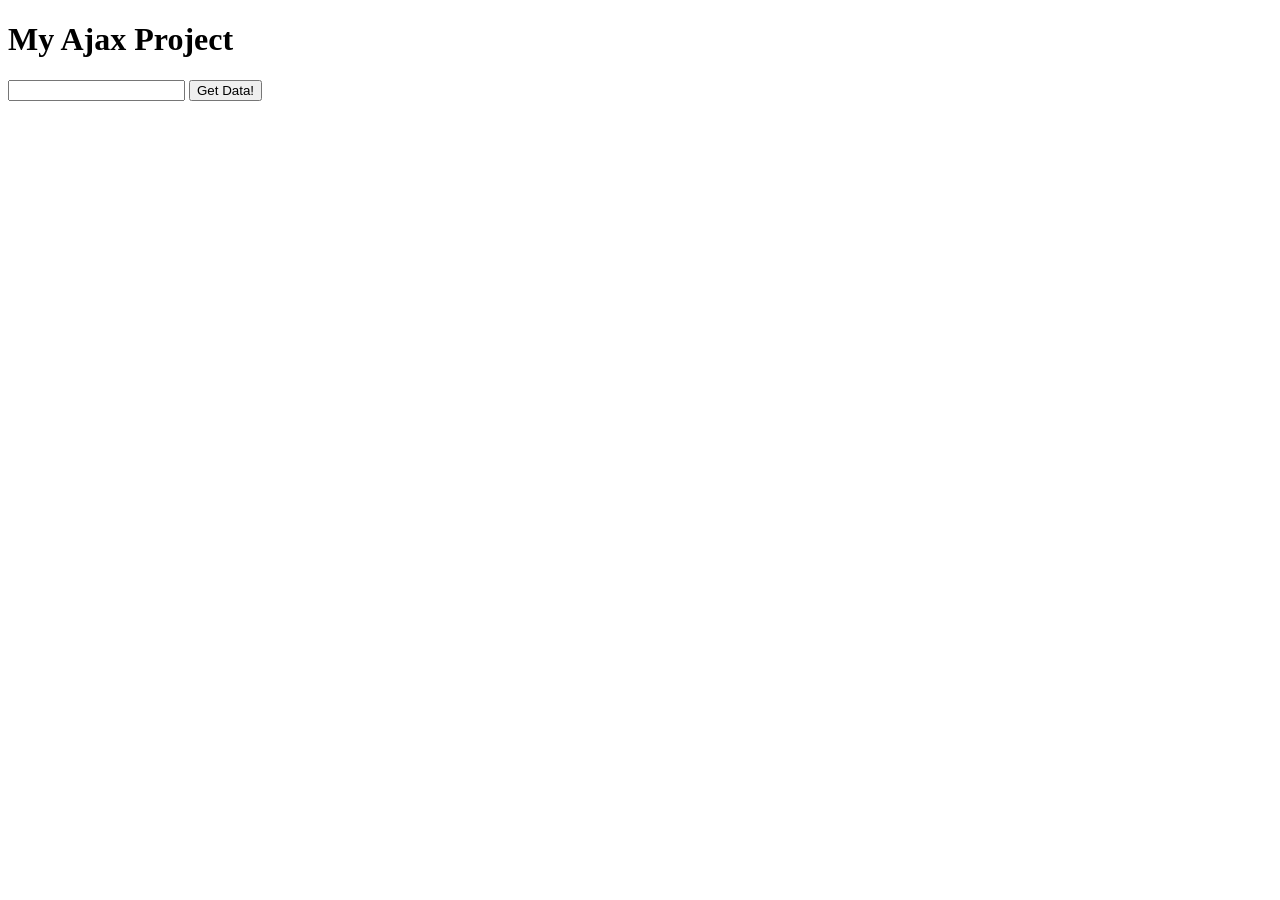
<file: examples_class/demo-ajax-jquery-employees/index.html>
<!DOCTYPE html>
<html lang="en">
<head>
  <meta charset="UTF-8">
  <title>Document</title>
</head>
<body>
  <h1>My Ajax Project</h1>
  <input id="letter" type="text">
  <button>Get Data!</button>
  <ul></ul>

  <script src="https://code.jquery.com/jquery-2.0.3.min.js"></script>
  <script type="text/javascript">

    $('button').on('click', function() {

      var htmlList = ''

      $.ajax({
        url: 'employees.json',
        success: function(data) {
          var pieceName = $('#letter').val();

          data
            .filter( function(oEmployee) {
              if (pieceName) {
                return  oEmployee.first_name.includes(pieceName)
              }
              else {
                return true;
              }

            })
            .forEach( function( oEmployee ) {
              var regExp = new RegExp(pieceName)
              var name = oEmployee.first_name.replace(regExp,'<mark>$&</mark>')
              htmlList += '<li>' + name + '</li>'
            })

          $('ul').html(htmlList)

        }
      });


    })

  </script>
</body>
</file>
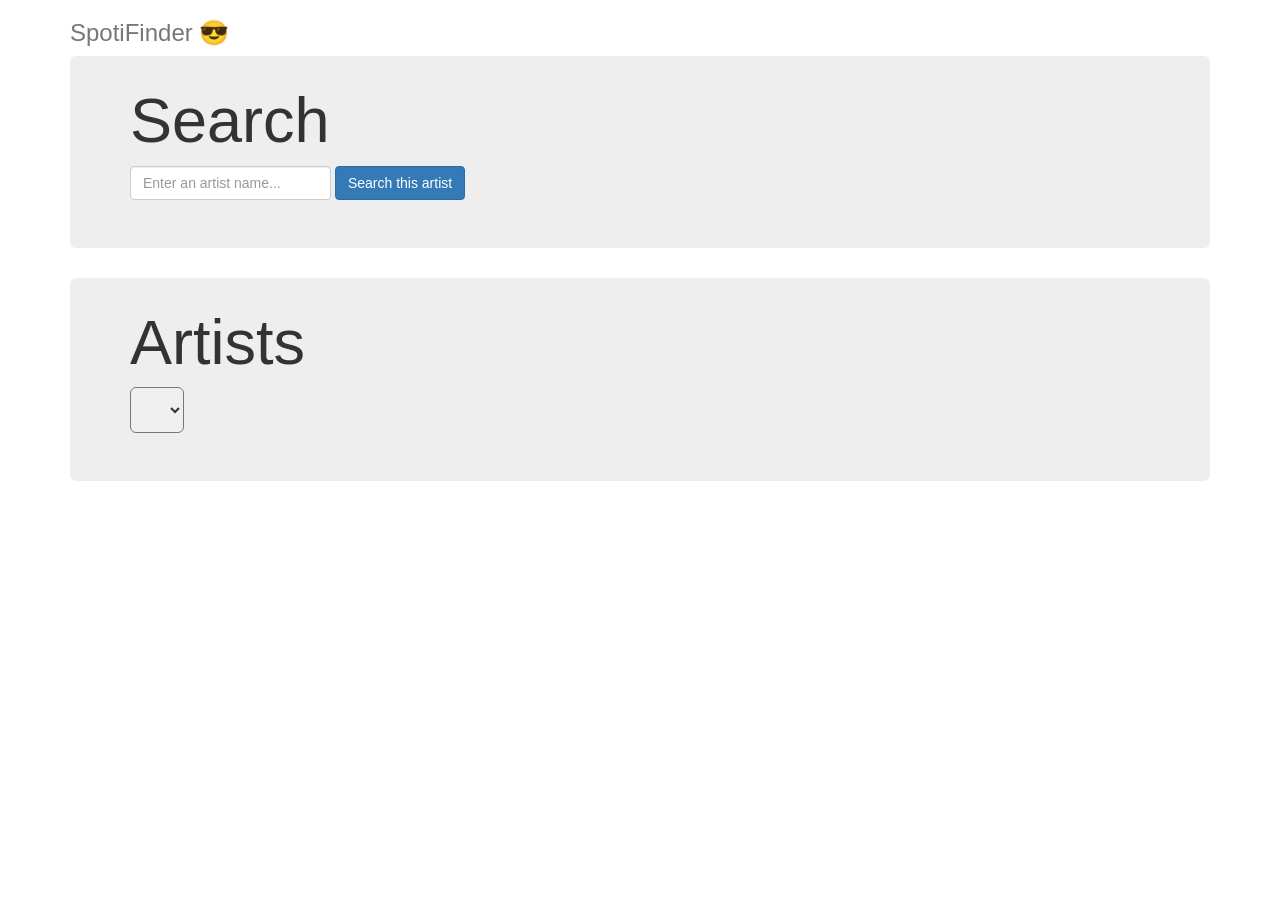
<file: examples_class/spotify-ajax-plus/index.html>
<!DOCTYPE html>
<html lang="en">

<head>
    <meta charset="UTF-8">
    <title>Document</title>
    <!-- Latest compiled and minified CSS -->
    <link rel="stylesheet" href="https://maxcdn.bootstrapcdn.com/bootstrap/3.3.6/css/bootstrap.min.css" integrity="sha384-1q8mTJOASx8j1Au+a5WDVnPi2lkFfwwEAa8hDDdjZlpLegxhjVME1fgjWPGmkzs7" crossorigin="anonymous">
    <style type="text/css">
      .jumbotron { padding-top: 10px; }
    </style>
</head>

<body>

<div class="container">
      <div class="header clearfix">
        <!-- <nav>
          <ul class="nav nav-pills pull-right">
            <li role="presentation" class="active"><a href="#">Home</a></li>
            <li role="presentation"><a href="#">About</a></li>
            <li role="presentation"><a href="#">Contact</a></li>
          </ul>
        </nav> -->
        <h3 class="text-muted">SpotiFinder 😎</h3>
      </div>

      <div class="jumbotron">
        <h1>Search</h1>
         <form action="" method="POST" class="form-inline" role="form">
            <div class="form-group">
                <label class="sr-only" for="">label</label>
                <input type="text" class="form-control" id="artist-name" placeholder="Enter an artist name...">
            </div>
            <button id="search-artist" type="submit" class="btn btn-primary">Search this artist</button>
        </form>
      </div>

       <div class="jumbotron">
        <h1>Artists</h1>
        <select id="artists-selection" class="input-lg"></select>
      </div>




    </div> <!-- /container -->



    <script src="https://code.jquery.com/jquery-2.0.3.min.js"></script>
    <script type="text/javascript">

      $('#search-artist').on('click', function(e) {
        e.preventDefault()
        var nameArtist = $('#artist-name').val()
        var urlSearchArtist = 'https://api.spotify.com/v1/search?type=artist&query=' + nameArtist
        $.ajax({
          url: urlSearchArtist,
          success: function(data) {
            var artistsFound = data.artists.items
            var optionsArtists = ''
            artistsFound.forEach(function( artistData ) {
              optionsArtists += '<option value="' + artistData.id + '">' + artistData.name + '</option>'
            })
            $('#artists-selection').html(optionsArtists)
          }
        })
      })

      $('#artists-selection').on('change', function(e) {
        var idArtist = $(this).val();
        var urlAlbums = 'https://api.spotify.com/v1/artists/' + idArtist +'/albums'
        console.log( urlAlbums )
      })

      //
      //
      // 3WrFJ7ztbogyGnTHbHJFl2
      // https://api.spotify.com/v1/artists/3WrFJ7ztbogyGnTHbHJFl2/albums

""


    </script>
</body>

</html>
</file>
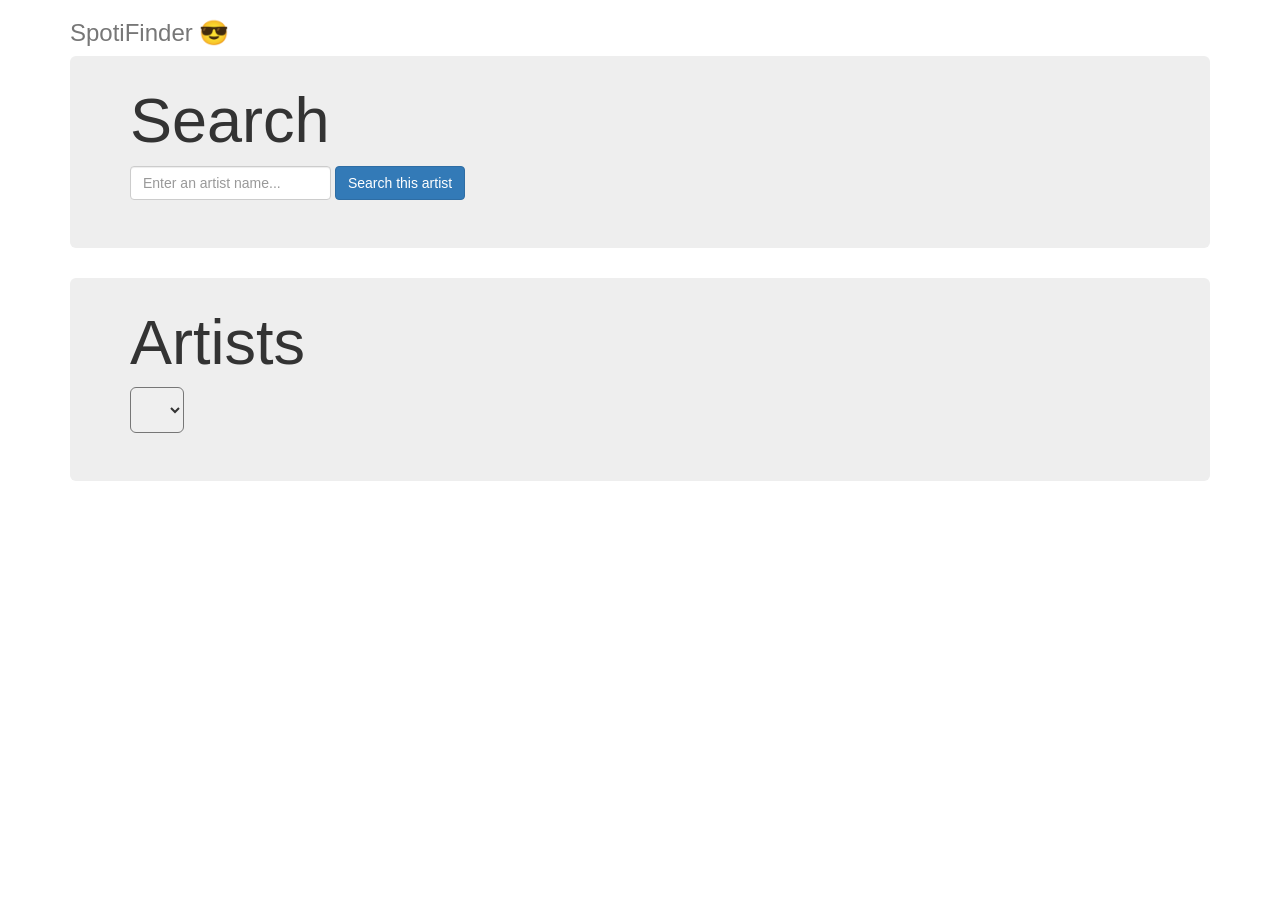
<file: examples_class/spotify-ajax/index.html>
<!DOCTYPE html>
<html lang="en">

<head>
    <meta charset="UTF-8">
    <title>Document</title>
    <!-- Latest compiled and minified CSS -->
    <link rel="stylesheet" href="https://maxcdn.bootstrapcdn.com/bootstrap/3.3.6/css/bootstrap.min.css" integrity="sha384-1q8mTJOASx8j1Au+a5WDVnPi2lkFfwwEAa8hDDdjZlpLegxhjVME1fgjWPGmkzs7" crossorigin="anonymous">
    <style type="text/css">
      .jumbotron { padding-top: 10px; }
    </style>
</head>

<body>

<div class="container">
      <div class="header clearfix">
        <!-- <nav>
          <ul class="nav nav-pills pull-right">
            <li role="presentation" class="active"><a href="#">Home</a></li>
            <li role="presentation"><a href="#">About</a></li>
            <li role="presentation"><a href="#">Contact</a></li>
          </ul>
        </nav> -->
        <h3 class="text-muted">SpotiFinder 😎</h3>
      </div>

      <div class="jumbotron">
        <h1>Search</h1>
         <form action="" method="POST" class="form-inline" role="form">
            <div class="form-group">
                <label class="sr-only" for="">label</label>
                <input type="text" class="form-control" id="artist-name" placeholder="Enter an artist name...">
            </div>
            <button id="search-artist" type="submit" class="btn btn-primary">Search this artist</button>
        </form>
      </div>

       <div class="jumbotron">
        <h1>Artists</h1>
        <select id="artists-selection" class="input-lg"></select>
      </div>




    </div> <!-- /container -->



    <script src="https://code.jquery.com/jquery-2.0.3.min.js"></script>
    <script type="text/javascript">

      $('#search-artist').on('click', function(e) {
        e.preventDefault()
        var nameArtist = $('#artist-name').val()
        var urlSearchArtist = 'https://api.spotify.com/v1/search?type=artist&query=' + nameArtist
        $.ajax({
          url: urlSearchArtist,
          success: function(data) {
            var artistsFound = data.artists.items
            var optionsArtists = ''
            artistsFound.forEach(function( artistData ) {
              optionsArtists += '<option>' + artistData.name + '</option>'
            })
            $('#artists-selection').html(optionsArtists)
          }
        })
      })

    </script>
</body>

</html>
</file>
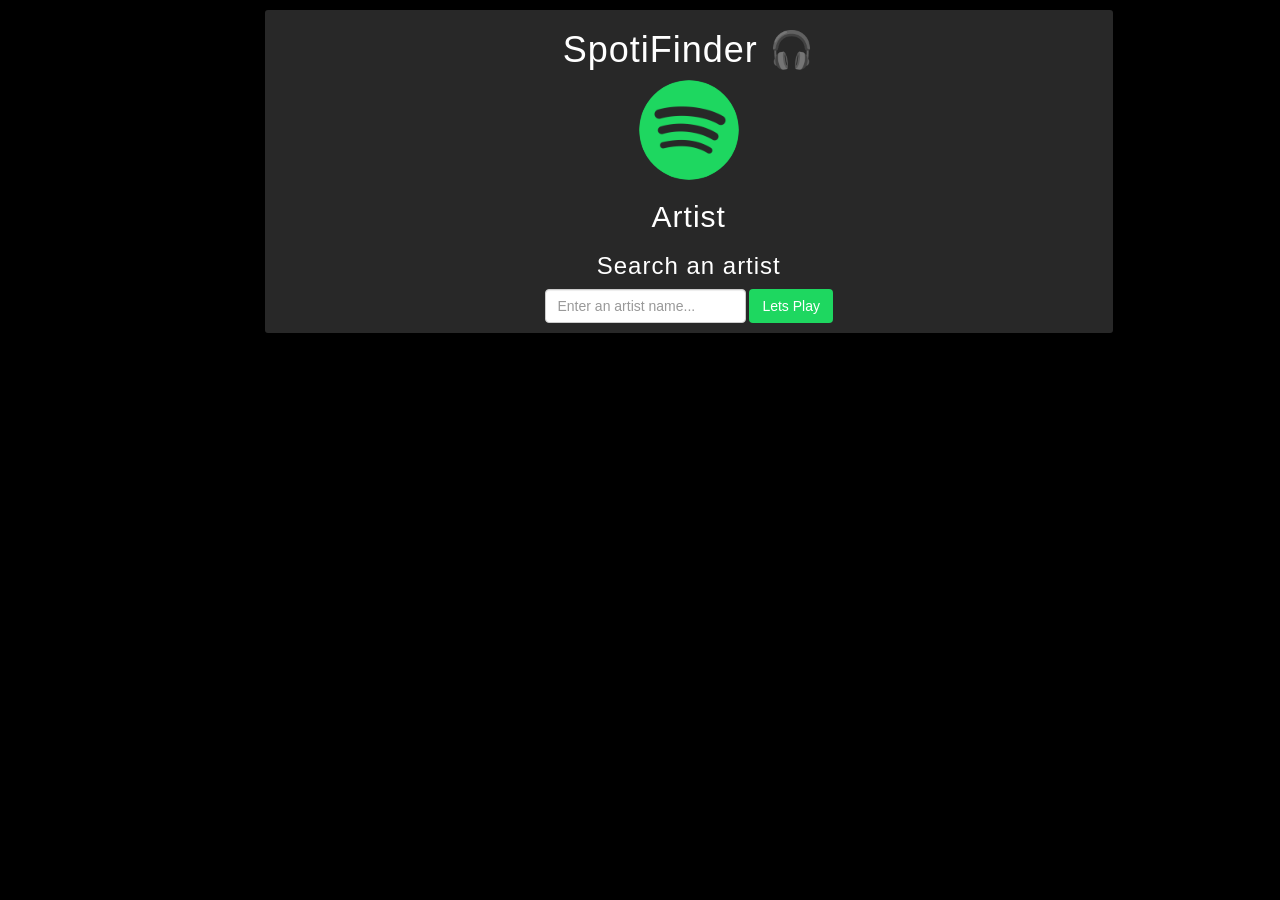
<file: exercises_jquery/api_spotify_project/index.html>
<!DOCTYPE html>
<html lang="en">

<head>
    <meta charset="UTF-8">
    <title>SpotiFinder 🎧</title>
    <!-- Latest compiled and minified CSS -->
    <link rel="stylesheet" href="https://maxcdn.bootstrapcdn.com/bootstrap/3.3.6/css/bootstrap.min.css" integrity="sha384-1q8mTJOASx8j1Au+a5WDVnPi2lkFfwwEAa8hDDdjZlpLegxhjVME1fgjWPGmkzs7" crossorigin="anonymous">
    <link rel="stylesheet" href="css/styles.css">
</head>

<body>
    <div class="container">
        <div class="row">
            <div class="col-sm-9 col-sm-offset-2">
                <div class="card hovercard">
                    <h1 class="spoti-finder">SpotiFinder 🎧</h1>
                    <div class="avatar">
                        <img id="avatar_album" alt="" src="img/logo.png">
                    </div>
                    <div class="title">
                        <h2>Artist</h2>
                    </div>    
                    <div class="search">
                        <h3>Search an artist</h3>
                        <form action="" method="POST" class="form-inline" role="form">
                            <div class="form-group">
                                <label class="sr-only" for="">label</label>
                                <input type="text" class="form-control" id="artist-name" placeholder="Enter an artist name...">
                                <button id="search-artist" type="submit" class="btn">Lets Play</button>
                            </div>
                            
                        </form>
                    </div>
                    <div class="form-group artists">
                        <h3>Artists</h3>
                        <select id="artists-selection" class="input-lg"></select>
                    </div>
                    <div class="form-group albums">
                        <h3>Albums</h3>
                        <select id="albums-selection" class="input-lg"></select>
                    </div>
                    <div class="tracks">
                        <h3>Tracks</h3>
                        <ul id="tracks-selection" class="list-group">
                            <li class="list-group-item"></li>
                        </ul>
                    </div>
                </div>
            </div>
        </div>
    </div>
    <!-- /container -->
    <!-- /scripts -->
    <script src="https://code.jquery.com/jquery-2.0.3.min.js"></script>
    <script src="js/app.js"></script>
</body>

</html>
</file>
<file: exercises_jquery/api_spotify_project/css/styles.css>
body{
	background-color: black;
}

h1, h2, h3{
	color: white;
	letter-spacing: 1px;
}

.btn{
	background-color: #1ed760;
	color: white;
}

.search{
	margin-bottom: 10px;
}




/*card*/

.card.hovercard .avatar {
    margin-top:60px;
}

.card {
    padding-top: 20px;
    margin: 10px 0 20px 0;
    background-color: rgba(214, 224, 226, 0.2);
    border-top-width: 0;
    border-bottom-width: 2px;
    -webkit-border-radius: 3px;
    -moz-border-radius: 3px;
    border-radius: 3px;
    -webkit-box-shadow: none;
    -moz-box-shadow: none;
    box-shadow: none;
    -webkit-box-sizing: border-box;
    -moz-box-sizing: border-box;
    box-sizing: border-box;
}

.card.hovercard {
    position: relative;
    padding-top: 0;
    overflow: hidden;
    text-align: center;
    background-color: #282828;
}

.card.hovercard .avatar {
    position: relative;
    top: -50px;
    margin-bottom: -50px;
}

.card.hovercard .avatar img {
    width: 100px;
    height: 100px;
    max-width: 100px;
    max-height: 100px;
    -webkit-border-radius: 50%;
    -moz-border-radius: 50%;
    border-radius: 50%;
}
</file>
